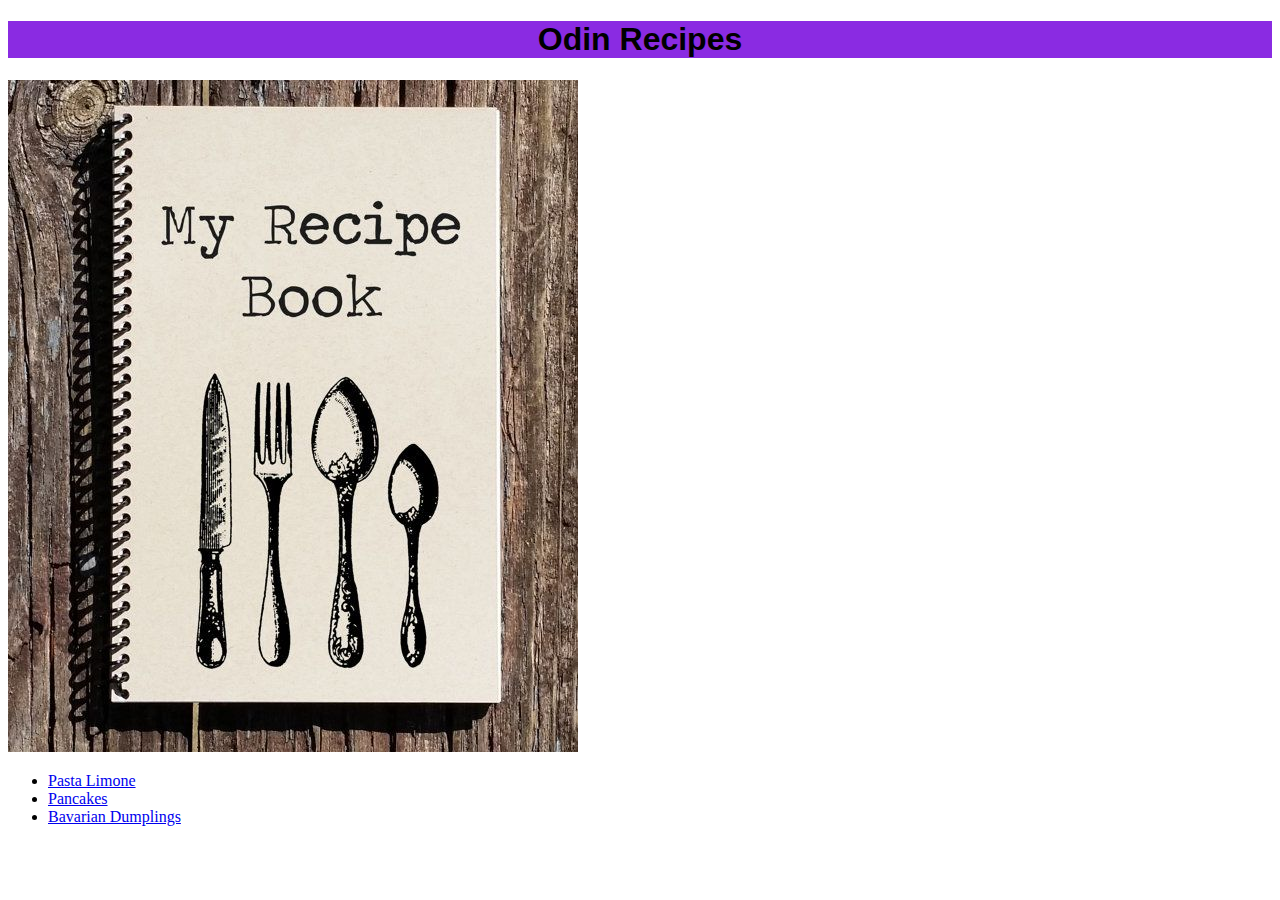
<file: index.html>
<!DOCTYPE html>
<html lang="en">
<head>
    <meta charset="UTF-8">

    <title>The Best Recipes On The Internet</title>
    <link rel="stylesheet" href="style.css">
</head>
<body>
    <h1 class="head1">Odin Recipes</h1>
    <img src="images/recipebook.jpg" alt="A Recipe Book">
    <ul>
        <li><a href = "recipes/pastalimone.html">Pasta Limone</a></li>
        <li><a href = "recipes/pancakes.html">Pancakes</a></li>
        <li><a href = "recipes/dumplings.html">Bavarian Dumplings</a></li>
    </ul>
</body>
</html>
</file>
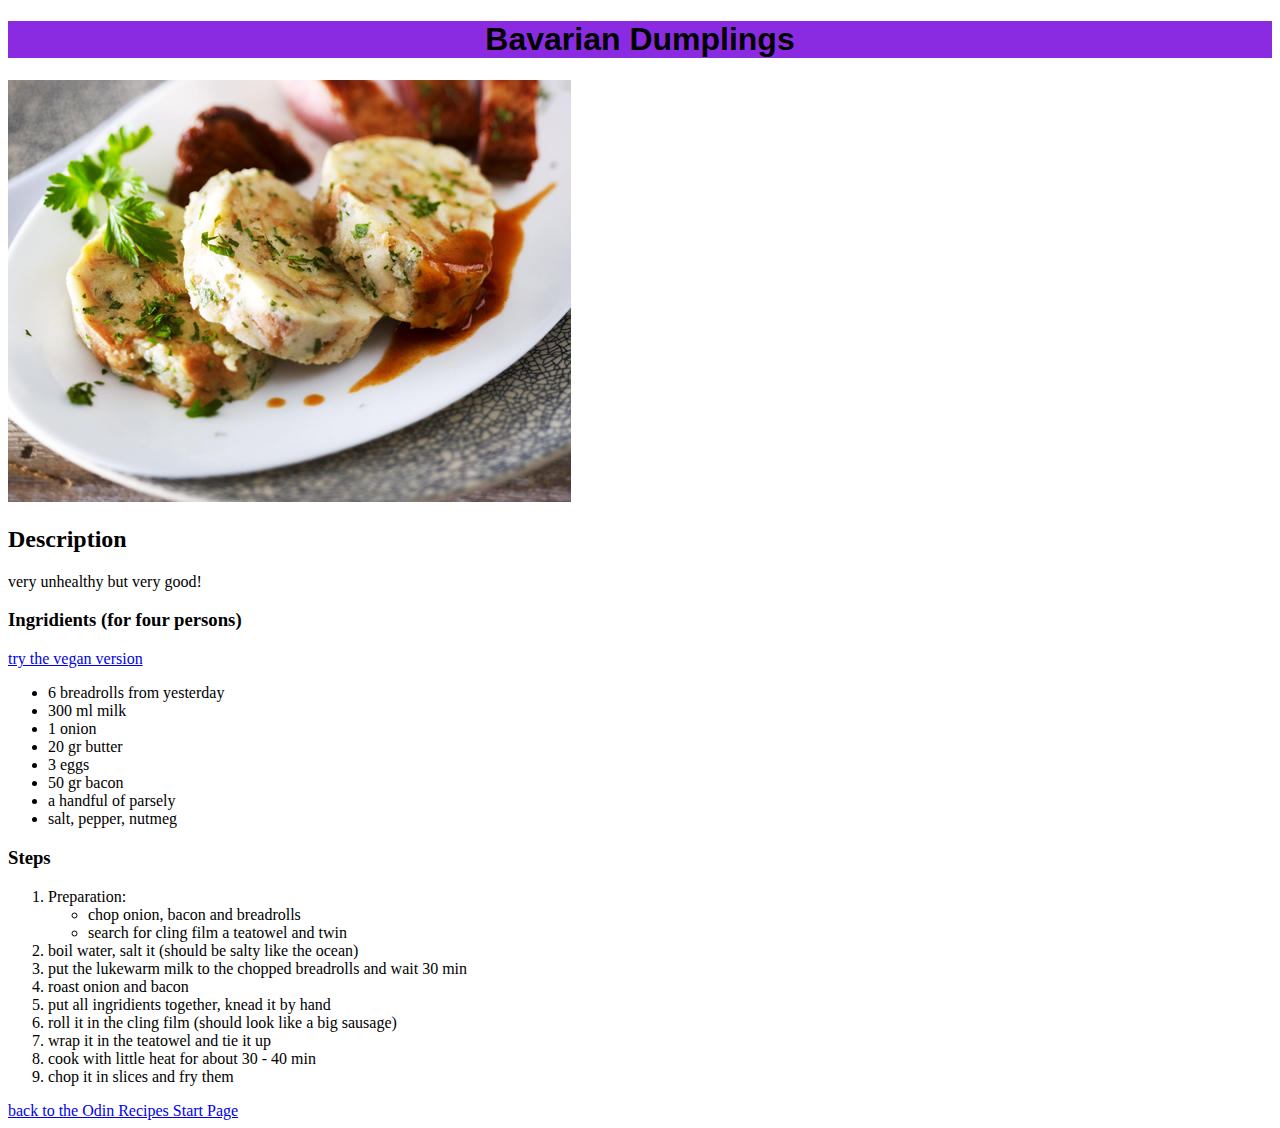
<file: recipes/dumplings.html>
<!DOCTYPE html>
<html lang="en">
<head>
    <meta charset="UTF-8">
    <title>Bavarian Dumplings</title>
    <link rel="stylesheet" href="../style.css">
</head>
<body>
    <h1 class="head1">Bavarian Dumplings</h1>
    <img src="../images/dumplings.jpg" alt="Bavarian Dumplings">

    <h2>Description</h2>
    
    very unhealthy but very good!

    <h3>Ingridients (for four persons)</h3>
    <a href="dumplingsvegan.html">try the vegan version</a>
        <ul>
            <li>6 breadrolls from yesterday</li>
            <li>300 ml milk</li>
            <li>1 onion</li>
            <li>20 gr butter</li>
            <li>3 eggs</li>
            <li>50 gr bacon</li>
            <li>a handful of parsely</li>
            <li>salt, pepper, nutmeg</li>
        </ul>
    
    <h3>Steps</h3>
        <ol>
            <li>Preparation:</li>
                <ul>
                    <li>chop onion, bacon and breadrolls</li>
                    <li>search for cling film a teatowel and twin</li>
                </ul>
            <li>boil water, salt it (should be salty like the ocean)</li> 
            <li>put the lukewarm milk to the chopped breadrolls and wait 30 min</li>
            <li>roast onion and bacon</li>
            <li>put all ingridients together, knead it by hand</li>
            <li>roll it in the cling film (should look like a big sausage)</li>
            <li>wrap it in the teatowel and tie it up</li>
            <li>cook with little heat for about 30 - 40 min</li>
            <li>chop it in slices and fry them</li>   
        </ol>

    <a href="../index.html">back to the Odin Recipes Start Page</a>

</body>
</html>
</file>
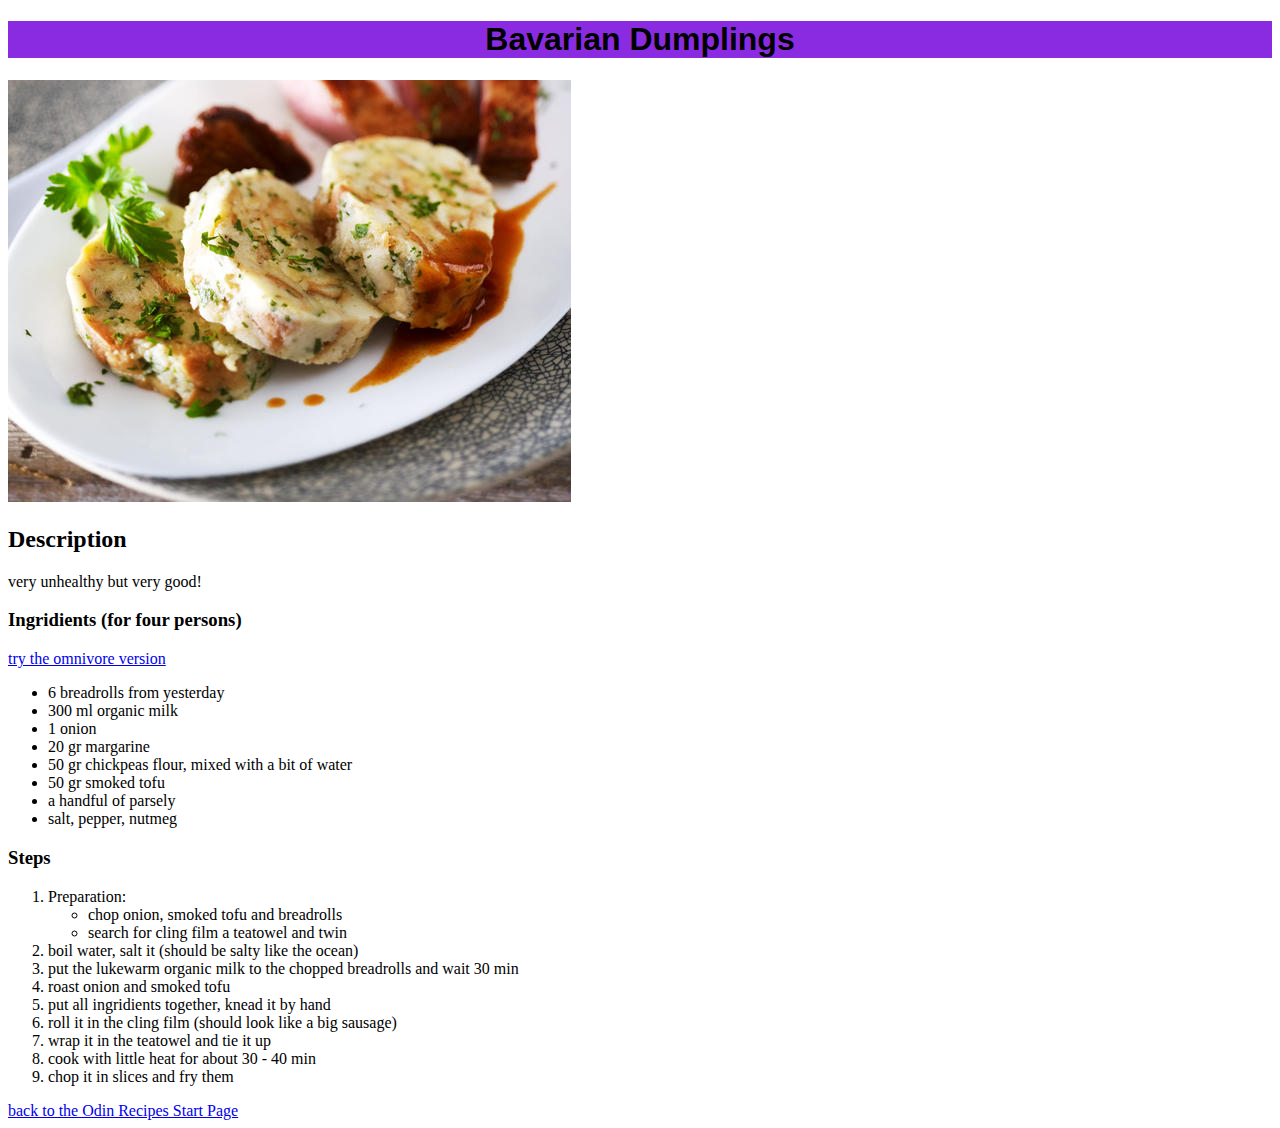
<file: recipes/dumplingsvegan.html>
<!DOCTYPE html>
<html lang="en">
<head>
    <meta charset="UTF-8">
    <title>Bavarian Dumplings</title>
    <link rel="stylesheet" href="../style.css">
</head>
<body>
    <h1 class="head1">Bavarian Dumplings</h1>
    <img src="../images/dumplings.jpg" alt="Bavarian Dumplings">

    <h2>Description</h2>
    
    very unhealthy but very good!

    <h3>Ingridients (for four persons)</h3>
    <a href="dumplings.html">try the omnivore version</a>
        <ul>
            <li>6 breadrolls from yesterday</li>
            <li>300 ml organic milk</li>
            <li>1 onion</li>
            <li>20 gr margarine</li>
            <li>50 gr chickpeas flour, mixed with a bit of water</li>
            <li>50 gr smoked tofu</li>
            <li>a handful of parsely</li>
            <li>salt, pepper, nutmeg</li>
        </ul>
    
    <h3>Steps</h3>
        <ol>
            <li>Preparation:</li>
                <ul>
                    <li>chop onion, smoked tofu and breadrolls</li>
                    <li>search for cling film a teatowel and twin</li>
                </ul>
            <li>boil water, salt it (should be salty like the ocean)</li> 
            <li>put the lukewarm organic milk to the chopped breadrolls and wait 30 min</li>
            <li>roast onion and smoked tofu</li>
            <li>put all ingridients together, knead it by hand</li>
            <li>roll it in the cling film (should look like a big sausage)</li>
            <li>wrap it in the teatowel and tie it up</li>
            <li>cook with little heat for about 30 - 40 min</li>
            <li>chop it in slices and fry them</li>   
        </ol>

    <a href="../index.html">back to the Odin Recipes Start Page</a>

</body>
</html>
</file>
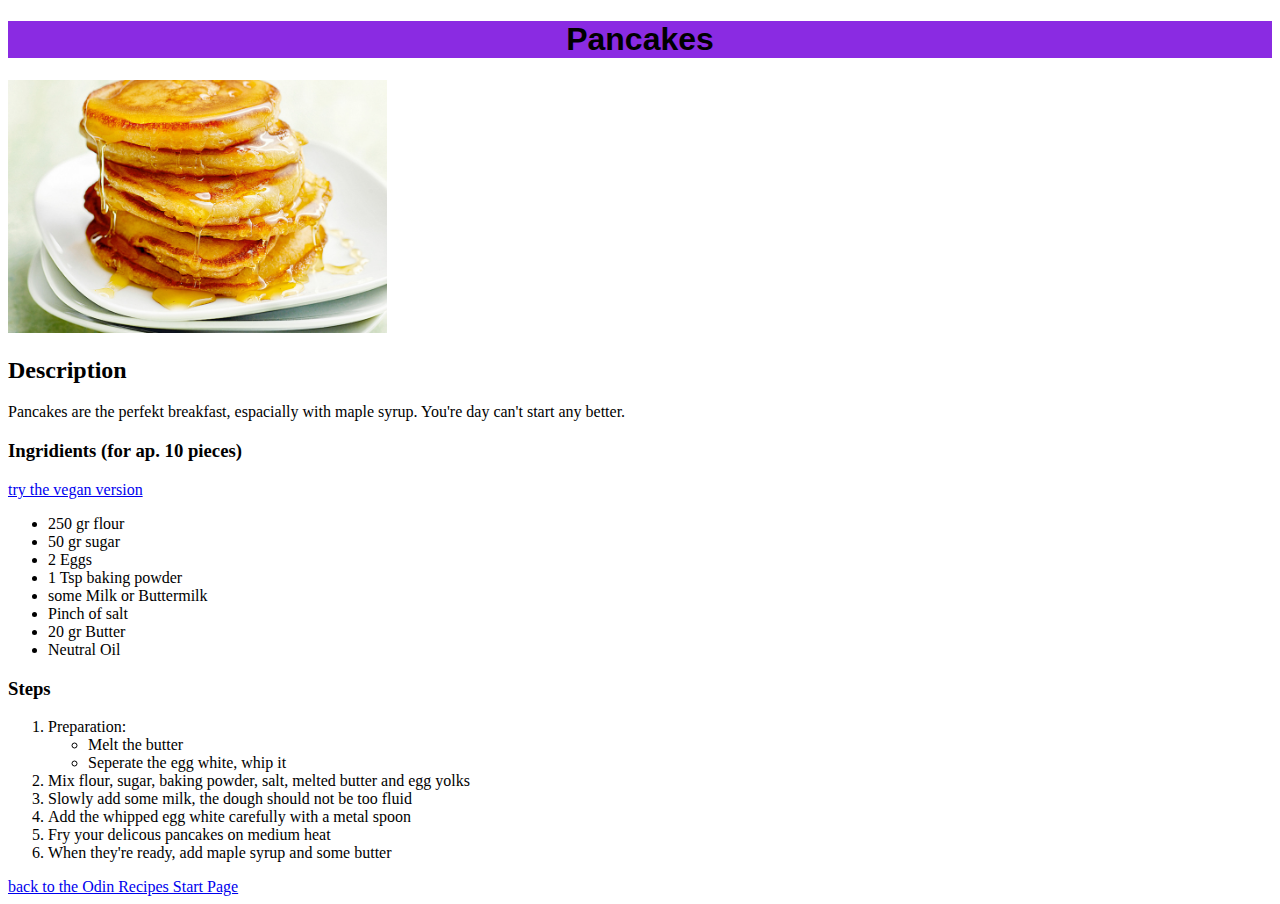
<file: recipes/pancakes.html>
<!DOCTYPE html>
<html lang="en">
<head>
    <meta charset="UTF-8">
    <title>Pancakes</title>
    <link rel="stylesheet" href="../style.css">
</head>
<body>
    <h1 class="head1">Pancakes</h1>
    <img src="../images/pancakes.jpg" alt="a pile of pancakes" width="30%" height="30%">

    <h2>Description</h2>
    Pancakes are the perfekt breakfast, espacially with maple syrup. You're day can't start any better.

    <h3>Ingridients (for ap. 10 pieces)</h3> 
    <a href="pancakesvegan.html">try the vegan version</a>
        <ul>
            <li>250 gr flour</li>
            <li>50 gr sugar</li>
            <li>2 Eggs</li>
            <li>1 Tsp baking powder</li>
            <li>some Milk or Buttermilk</li>
            <li>Pinch of salt</li>
            <li>20 gr Butter</li>
            <li>Neutral Oil</li>
        </ul>
    
    <h3>Steps</h3>
        <ol>
            <li>Preparation:</li>
                <ul>
                    <li>Melt the butter</li>
                    <li>Seperate the egg white, whip it</li>
                </ul>
            <li>Mix flour, sugar, baking powder, salt, melted butter and egg yolks</li> 
            <li>Slowly add some milk, the dough should not be too fluid</li>
            <li>Add the whipped egg white carefully with a metal spoon</li>
            <li>Fry your delicous pancakes on medium heat</li>
            <li>When they're ready, add maple syrup and some butter</li>         
        </ol>

    <a href="../index.html">back to the Odin Recipes Start Page</a>    

</body>
</html>
</file>
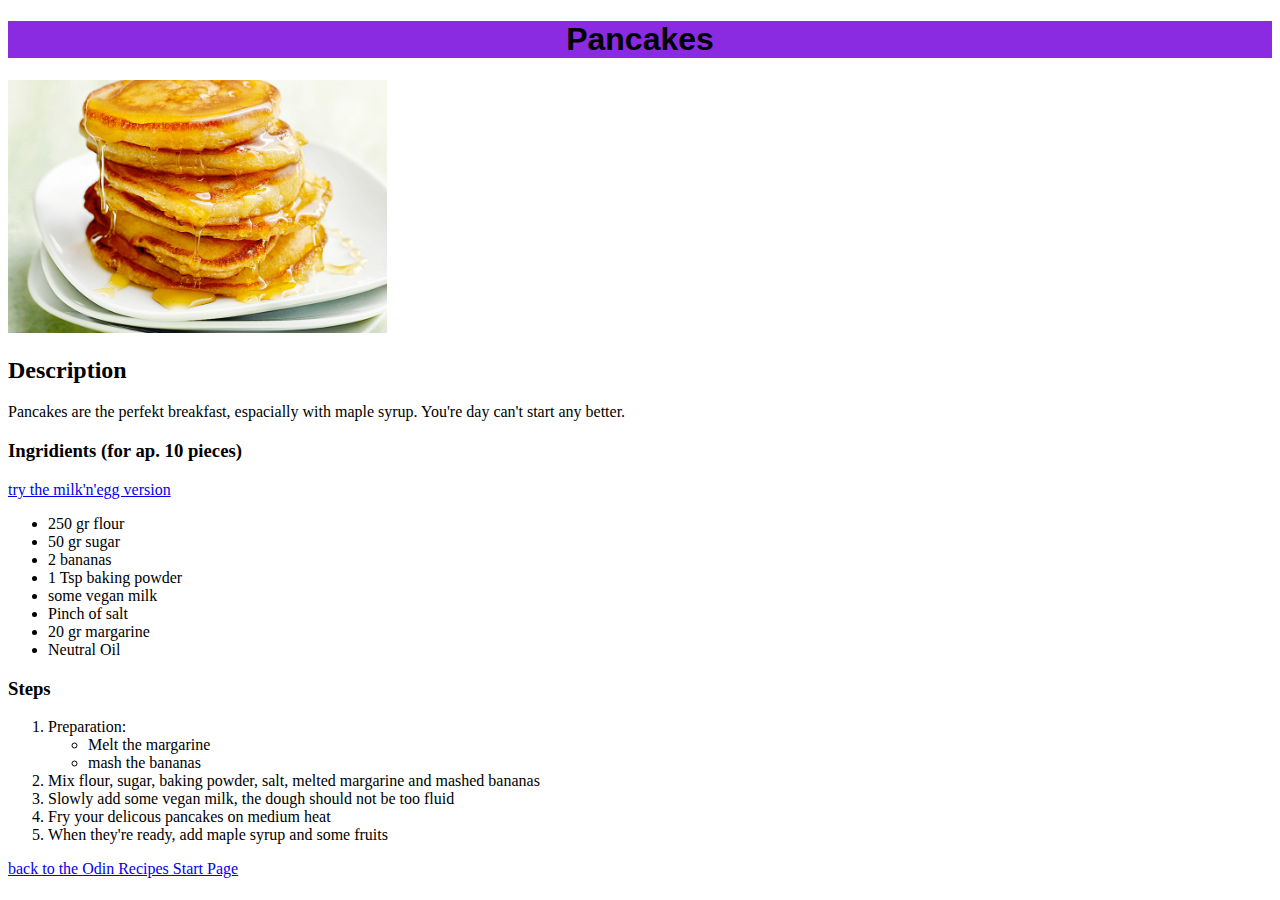
<file: recipes/pancakesvegan.html>
<!DOCTYPE html>
<html lang="en">
<head>
    <meta charset="UTF-8">
    <title>Pancakes</title>
    <link rel="stylesheet" href="../style.css">
</head>
<body>
    <h1 class="head1">Pancakes</h1>
    <img src="../images/pancakes.jpg" alt="a pile of pancakes" width="30%" height="30%">

    <h2>Description</h2>
    Pancakes are the perfekt breakfast, espacially with maple syrup. You're day can't start any better.

    <h3>Ingridients (for ap. 10 pieces)</h3> 
    <a href="pancakes.html">try the milk'n'egg version</a>
        <ul>
            <li>250 gr flour</li>
            <li>50 gr sugar</li>
            <li>2 bananas</li>
            <li>1 Tsp baking powder</li>
            <li>some vegan milk</li>
            <li>Pinch of salt</li>
            <li>20 gr margarine</li>
            <li>Neutral Oil</li>
        </ul>
    
    <h3>Steps</h3>
        <ol>
            <li>Preparation:</li>
                <ul>
                    <li>Melt the margarine</li>
                    <li>mash the bananas</li>
                </ul>
            <li>Mix flour, sugar, baking powder, salt, melted margarine and mashed bananas</li> 
            <li>Slowly add some vegan milk, the dough should not be too fluid</li>
            <li>Fry your delicous pancakes on medium heat</li>
            <li>When they're ready, add maple syrup and some fruits</li>         
        </ol>

    <a href="../index.html">back to the Odin Recipes Start Page</a>

</body>
</html>
</file>
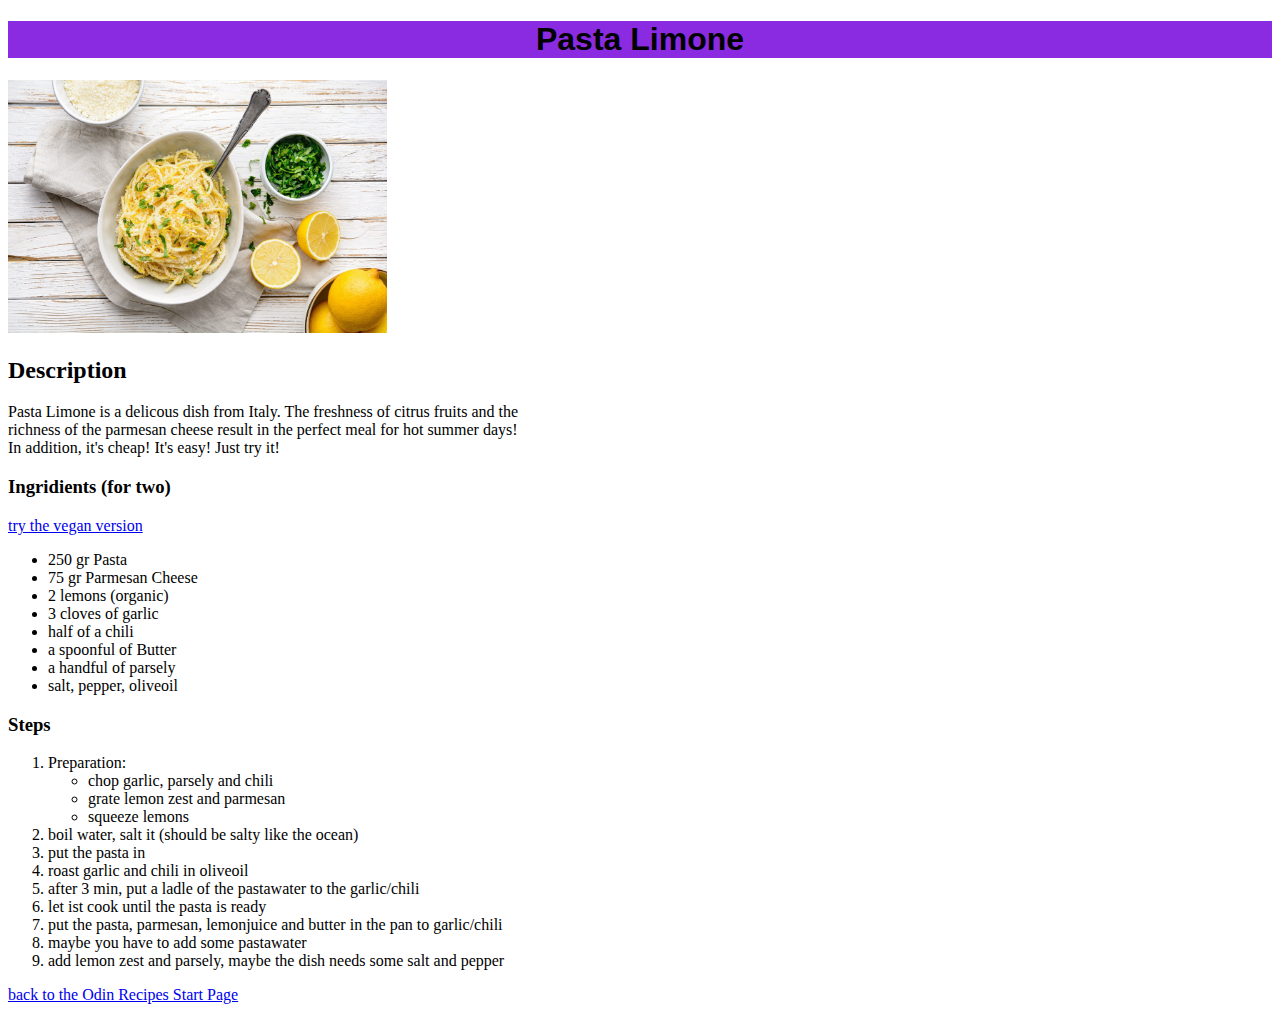
<file: recipes/pastalimone.html>
<!DOCTYPE html>
<html lang="en">
<head>
    <meta charset="UTF-8">
    <title>Pasta Limone</title>
    <link rel="stylesheet" href="../style.css">
</head>
<body>
    <h1 class="head1">Pasta Limone</h1>
    <img src="../images/pastalimone.jpg" alt="delious pasta limone on a plate" width="30%" height="30%">

    <h2>Description</h2>
    Pasta Limone is a delicous dish from Italy. The freshness of citrus fruits and the<br>
    richness of the parmesan cheese result in the perfect meal for hot summer days!<br>
    In addition, it's cheap! It's easy! Just try it!

    <h3>Ingridients (for two)</h3> 
    <a href="pastalimonevegan.html">try the vegan version</a>
        <ul>
            <li>250 gr Pasta</li>
            <li>75 gr Parmesan Cheese</li>
            <li>2 lemons (organic)</li>
            <li>3 cloves of garlic</li>
            <li>half of a chili</li>
            <li>a spoonful of Butter</li>
            <li>a handful of parsely</li>
            <li>salt, pepper, oliveoil</li>
        </ul>
    
    <h3>Steps</h3>
        <ol>
            <li>Preparation:</li>
                <ul>
                    <li>chop garlic, parsely and chili</li>
                    <li>grate lemon zest and parmesan</li>
                    <li>squeeze lemons</li>
                </ul>
            <li>boil water, salt it (should be salty like the ocean)</li> 
            <li>put the pasta in</li>
            <li>roast garlic and chili in oliveoil</li>
            <li>after 3 min, put a ladle of the pastawater to the garlic/chili</li>
            <li>let ist cook until the pasta is ready</li>
            <li>put the pasta, parmesan, lemonjuice and butter in the pan to garlic/chili</li>
            <li>maybe you have to add some pastawater</li>
            <li>add lemon zest and parsely, maybe the dish needs some salt and pepper</li>   
        </ol>

    <a href="../index.html">back to the Odin Recipes Start Page</a>

</body>
</html>
</file>
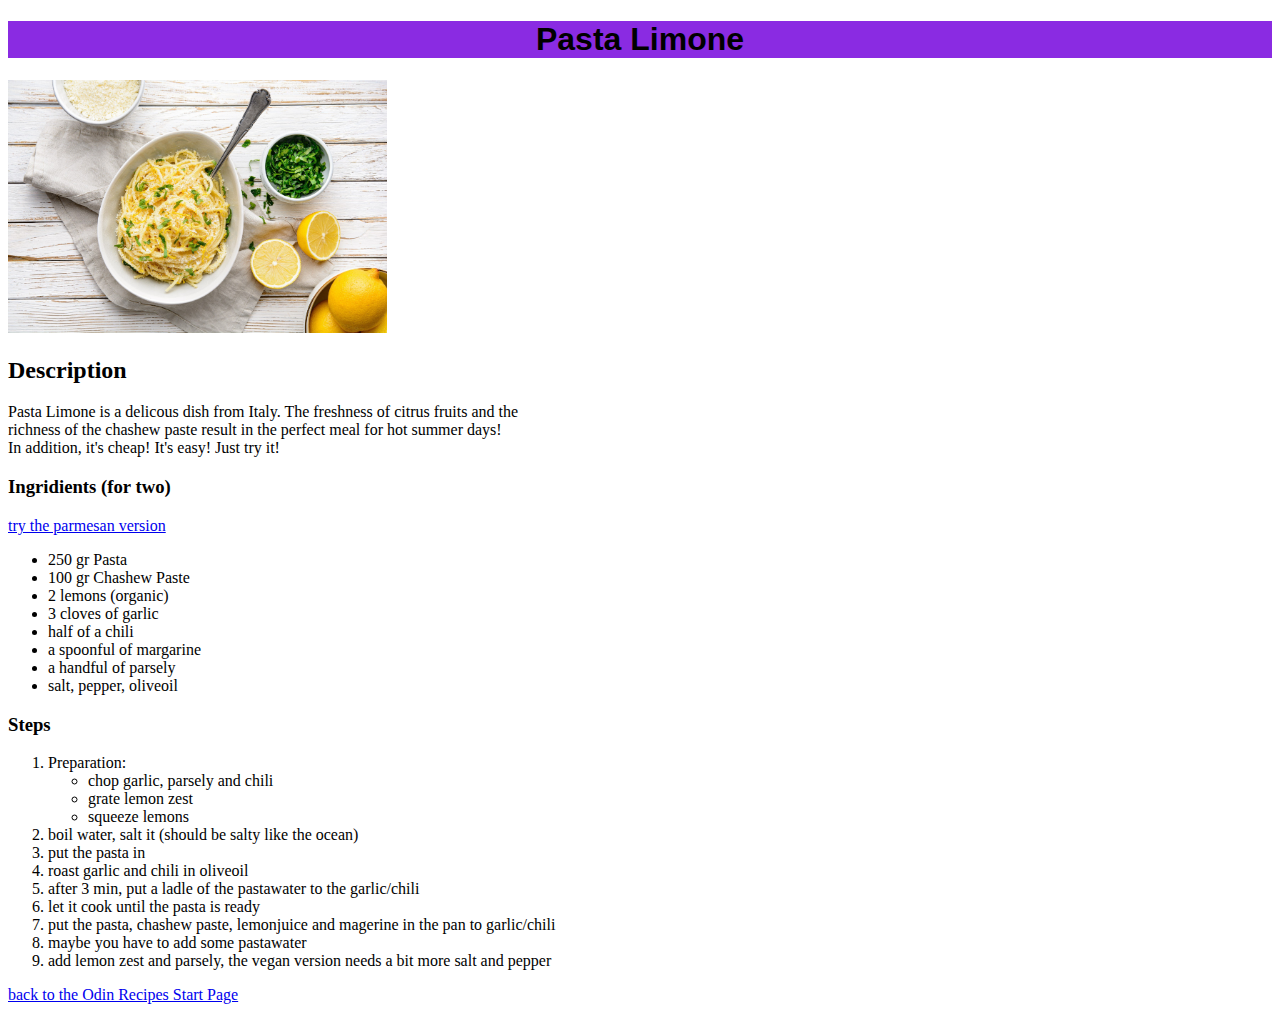
<file: recipes/pastalimonevegan.html>
<!DOCTYPE html>
<html lang="en">
<head>
    <meta charset="UTF-8">
    <title>Pasta Limone Vegan</title>
    <link rel="stylesheet" href="../style.css">
</head>
<body>
    <h1 class="head1">Pasta Limone</h1>
    <img src="../images/pastalimone.jpg" alt="delious pasta limone on a plate" width="30%" height="30%">

    <h2>Description</h2>
    Pasta Limone is a delicous dish from Italy. The freshness of citrus fruits and the<br>
    richness of the chashew paste result in the perfect meal for hot summer days!<br>
    In addition, it's cheap! It's easy! Just try it!

    <h3>Ingridients (for two)</h3>
    <a href="pastalimone.html">try the parmesan version</a>
        <ul>
            <li>250 gr Pasta</li>
            <li>100 gr Chashew Paste</li>
            <li>2 lemons (organic)</li>
            <li>3 cloves of garlic</li>
            <li>half of a chili</li>
            <li>a spoonful of margarine</li>
            <li>a handful of parsely</li>
            <li>salt, pepper, oliveoil</li>
        </ul>
    
    <h3>Steps</h3>
        <ol>
            <li>Preparation:</li>
                <ul>
                    <li>chop garlic, parsely and chili</li>
                    <li>grate lemon zest</li>
                    <li>squeeze lemons</li>
                </ul>
            <li>boil water, salt it (should be salty like the ocean)</li> 
            <li>put the pasta in</li>
            <li>roast garlic and chili in oliveoil</li>
            <li>after 3 min, put a ladle of the pastawater to the garlic/chili</li>
            <li>let it cook until the pasta is ready</li>
            <li>put the pasta, chashew paste, lemonjuice and magerine in the pan to garlic/chili</li>
            <li>maybe you have to add some pastawater</li>
            <li>add lemon zest and parsely, the vegan version needs a bit more salt and pepper</li>   
        </ol>

    <a href="../index.html">back to the Odin Recipes Start Page</a>

</body>
</html>
</file>
<file: style.css>
.head1 {
    text-align: center;
    background-color: blueviolet;
    font-size: 32px;
    font-family: 'Franklin Gothic Medium', 'Arial Narrow', Arial, sans-serif;
}
</file>
